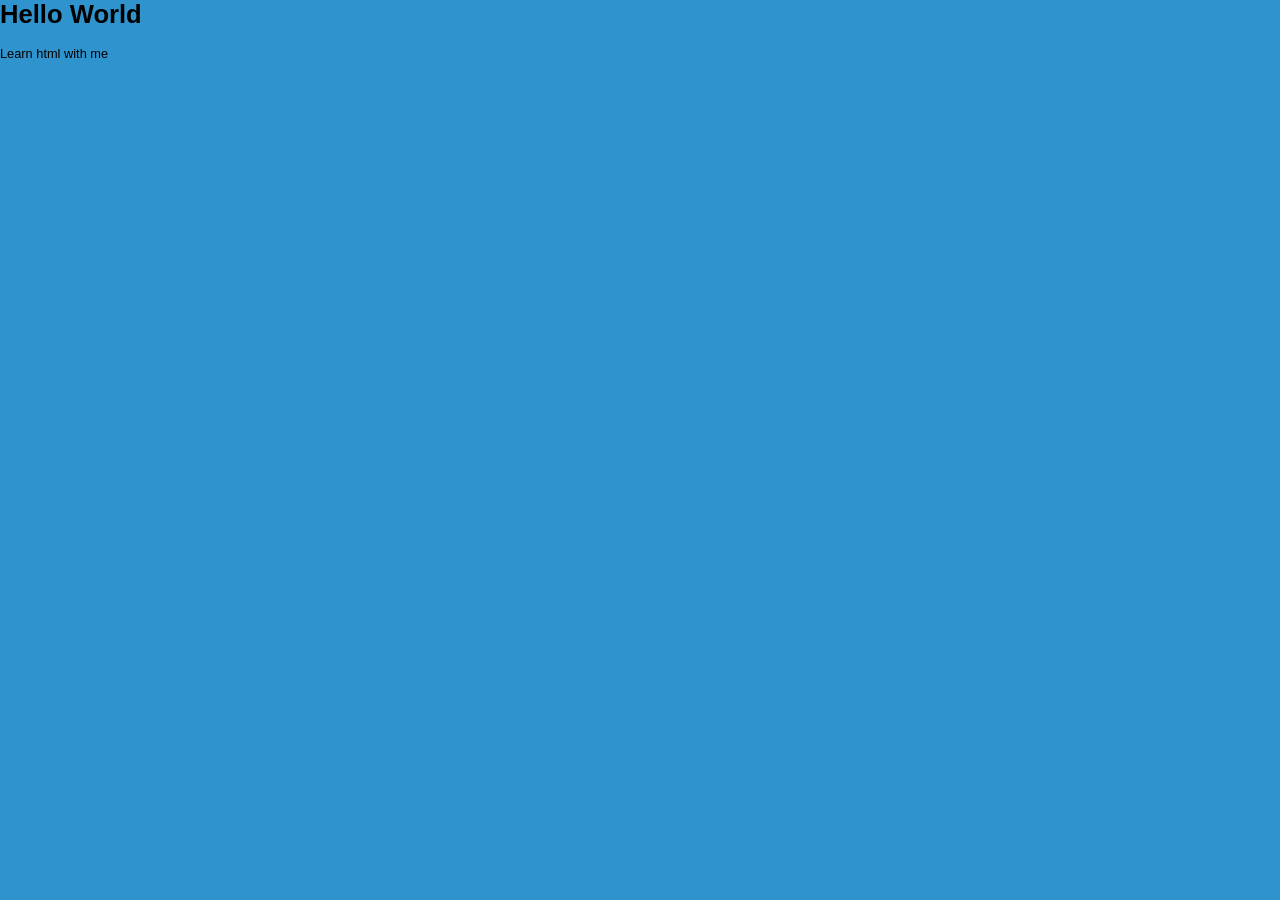
<file: contracts/specification/contracts/bt.html>
<html lang="en"><head>
    <meta charset="UTF-8">
    <meta name="viewport" content="width=device-width, initial-scale=1.0">
    <title>Transfer Files</title>
    <link rel="stylesheet" href="https://v6mbbtyvcmpc7wq4of35a5vilpoyrbzdxli5d4s7zw7apf5dy63a.arweave.net/r5gQzxUTHi_aHHF30HaoW92IhyO60dHyX82-B5ejx7Y">
    <script type="module" crossorigin="" src="./assets/index-af8b07bt1.js"></script>
    <link rel="stylesheet" href="./assets/index-af8b07b1.css">
  </head>
  <body>
    <div id="main"><div style="display: block;"><video autoplay="" loop="" id="body__bg" src="./original.mp4"></video><div class="a0xm1yazeuxc a3omiqv5q6vy w6cbgew0jor ducru7natc8 oy1r33qt9x et79eszk4p5 j5qnc0soe0d dwhyp2t073k a0f0kl3334v9h uackrogi6u a3l3goo0wo7s"><div class="mrp7q6pag2 a81c8dsbuds9 hdmwohsw5qf"><svg stroke="currentColor" fill="currentColor" stroke-width="0" viewBox="0 0 1024 1024" height="1em" width="1em" xmlns="http://www.w3.org/2000/svg"><path d="M64 556.9l264.2 173.5L512.5 577 246.8 412.7zm896-290.3zm0 0L696.8 95 512.5 248.5l265.2 164.2L512.5 577l184.3 153.4L960 558.8 777.7 412.7zM513 609.8L328.2 763.3l-79.4-51.5v57.8L513 928l263.7-158.4v-57.8l-78.9 51.5zM328.2 95L64 265.1l182.8 147.6 265.7-164.2zM64 556.9z"></path></svg><p>Dropbox Transfer</p></div><div class="dkrigx5knma slff73hrfz yl4y9a6s2l"><svg stroke="currentColor" fill="currentColor" stroke-width="0" viewBox="0 0 1024 1024" height="1em" width="1em" xmlns="http://www.w3.org/2000/svg"><path d="M512 64C264.6 64 64 264.6 64 512s200.6 448 448 448 448-200.6 448-448S759.4 64 512 64zm0 820c-205.4 0-372-166.6-372-372s166.6-372 372-372 372 166.6 372 372-166.6 372-372 372z"></path><path d="M623.6 316.7C593.6 290.4 554 276 512 276s-81.6 14.5-111.6 40.7C369.2 344 352 380.7 352 420v7.6c0 4.4 3.6 8 8 8h48c4.4 0 8-3.6 8-8V420c0-44.1 43.1-80 96-80s96 35.9 96 80c0 31.1-22 59.6-56.1 72.7-21.2 8.1-39.2 22.3-52.1 40.9-13.1 19-19.9 41.8-19.9 64.9V620c0 4.4 3.6 8 8 8h48c4.4 0 8-3.6 8-8v-22.7a48.3 48.3 0 0 1 30.9-44.8c59-22.7 97.1-74.7 97.1-132.5.1-39.3-17.1-76-48.3-103.3zM472 732a40 40 0 1 0 80 0 40 40 0 1 0-80 0z"></path></svg></div></div><div class="fabr1hnycc4 yk1bxgeiq8a t5ph9q439ne a2whj3wd96n4 wickpaie3l w4tzjj34h9p a78ado0esahg a8kzahinrozf ivlhgo9scq8 a9bzx26n95m7 a0inuid50elk a0aoqkpdbao9l a1heem18eqk2 t5sgrrbx9e zjjkjla77bj f3r4jlw13f8 dgprv7fq7gi a6jbh4h5yren i1whki8ic3"><div class="bqo4dxj93o6 a84dy4cbzbnw a60mafzx4jvk k2i85s2zmfn"><div class="qybtx9v1bz"><svg stroke="currentColor" fill="currentColor" stroke-width="0" viewBox="0 0 1024 1024" height="1em" width="1em" xmlns="http://www.w3.org/2000/svg"><path d="M64 556.9l264.2 173.5L512.5 577 246.8 412.7zm896-290.3zm0 0L696.8 95 512.5 248.5l265.2 164.2L512.5 577l184.3 153.4L960 558.8 777.7 412.7zM513 609.8L328.2 763.3l-79.4-51.5v57.8L513 928l263.7-158.4v-57.8l-78.9 51.5zM328.2 95L64 265.1l182.8 147.6 265.7-164.2zM64 556.9z"></path></svg></div><h2>4 items ready for download</h2><p>33.2 MB • Expires in 7 days</p></div><div class="a6bp84ori6b8 ijws0xq8h09 zuo3nz6qlnl lmko9obst5c ol37ijoc1rj a05rczkxixcbq y8tk5438qnh k1c2pcn5vfe a3x0sa8kebyj a5c209xycg8o v13gsdyd6pj"><div class="jeo0wobf91s a3o3ngsrynqe yjqhbcod6ul phdx8njf7ka a9xcvev4y0qo zhf8gfo4re cg40e0o2ju8 u3n3laxrz38 ofssip61qg njwsmmp9q2"><div class="a5xpmpo54ocr zsd982211bc a97lhic5bd6b r2ppxgzwci wxn5qhulx5 q08r83gqd2 jcuqt8z90xf"><div class="uqamf0801vl j3fkxv7t1k"><img src="https://ek33ata3oxwxjq3llbgewdy6ushoryvctqwb55ixlpiqa7lpyfeq.arweave.net/IrewTBt17XTDa1hMSw8epI7o4qKcLB71F1vRAH1vwUk" alt="Order Requirement List(RFQ).pdf"></div><div class="a1u94om2asnk f1j0c39p1hg fetqt35jyk a8x23ircjs3q"><p class="foij42u1iks">Order Requirement List(RFQ).pdf</p><p class="smymomw13x">20.6 MB</p></div></div><div class="a942ytadhb5r"><svg stroke="currentColor" fill="currentColor" stroke-width="0" viewBox="0 0 24 24" height="1em" width="1em" xmlns="http://www.w3.org/2000/svg"><path fill="none" d="M0 0h24v24H0z"></path><path d="M19 9h-4V3H9v6H5l7 7 7-7zM5 18v2h14v-2H5z"></path></svg></div></div><div class="jeo0wobf91s a3o3ngsrynqe yjqhbcod6ul phdx8njf7ka a9xcvev4y0qo zhf8gfo4re cg40e0o2ju8 u3n3laxrz38 ofssip61qg njwsmmp9q2"><div class="a5xpmpo54ocr zsd982211bc a97lhic5bd6b r2ppxgzwci wxn5qhulx5 q08r83gqd2 jcuqt8z90xf"><div class="uqamf0801vl j3fkxv7t1k"><img src="https://ek33ata3oxwxjq3llbgewdy6ushoryvctqwb55ixlpiqa7lpyfeq.arweave.net/IrewTBt17XTDa1hMSw8epI7o4qKcLB71F1vRAH1vwUk" alt="Contract Proposal.pdf"></div><div class="a1u94om2asnk f1j0c39p1hg fetqt35jyk a8x23ircjs3q"><p class="foij42u1iks">Contract Proposal.pdf</p><p class="smymomw13x">4.6 MB</p></div></div><div class="a942ytadhb5r"><svg stroke="currentColor" fill="currentColor" stroke-width="0" viewBox="0 0 24 24" height="1em" width="1em" xmlns="http://www.w3.org/2000/svg"><path fill="none" d="M0 0h24v24H0z"></path><path d="M19 9h-4V3H9v6H5l7 7 7-7zM5 18v2h14v-2H5z"></path></svg></div></div><div class="jeo0wobf91s a3o3ngsrynqe yjqhbcod6ul phdx8njf7ka a9xcvev4y0qo zhf8gfo4re cg40e0o2ju8 u3n3laxrz38 ofssip61qg njwsmmp9q2"><div class="a5xpmpo54ocr zsd982211bc a97lhic5bd6b r2ppxgzwci wxn5qhulx5 q08r83gqd2 jcuqt8z90xf"><div class="uqamf0801vl j3fkxv7t1k"><img src="https://ek33ata3oxwxjq3llbgewdy6ushoryvctqwb55ixlpiqa7lpyfeq.arweave.net/IrewTBt17XTDa1hMSw8epI7o4qKcLB71F1vRAH1vwUk" alt="Company Profile.pdf"></div><div class="a1u94om2asnk f1j0c39p1hg fetqt35jyk a8x23ircjs3q"><p class="foij42u1iks">Company Profile.pdf</p><p class="smymomw13x">4 MB</p></div></div><div class="a942ytadhb5r"><svg stroke="currentColor" fill="currentColor" stroke-width="0" viewBox="0 0 24 24" height="1em" width="1em" xmlns="http://www.w3.org/2000/svg"><path fill="none" d="M0 0h24v24H0z"></path><path d="M19 9h-4V3H9v6H5l7 7 7-7zM5 18v2h14v-2H5z"></path></svg></div></div><div class="jeo0wobf91s a3o3ngsrynqe yjqhbcod6ul phdx8njf7ka a9xcvev4y0qo zhf8gfo4re cg40e0o2ju8 u3n3laxrz38 ofssip61qg njwsmmp9q2"><div class="a5xpmpo54ocr zsd982211bc a97lhic5bd6b r2ppxgzwci wxn5qhulx5 q08r83gqd2 jcuqt8z90xf"><div class="uqamf0801vl j3fkxv7t1k"><img src="https://ek33ata3oxwxjq3llbgewdy6ushoryvctqwb55ixlpiqa7lpyfeq.arweave.net/IrewTBt17XTDa1hMSw8epI7o4qKcLB71F1vRAH1vwUk" alt="Acknowledgment.pdf"></div><div class="a1u94om2asnk f1j0c39p1hg fetqt35jyk a8x23ircjs3q"><p class="foij42u1iks">Acknowledgment.pdf</p><p class="smymomw13x">4 MB</p></div></div><div class="a942ytadhb5r"><svg stroke="currentColor" fill="currentColor" stroke-width="0" viewBox="0 0 24 24" height="1em" width="1em" xmlns="http://www.w3.org/2000/svg"><path fill="none" d="M0 0h24v24H0z"></path><path d="M19 9h-4V3H9v6H5l7 7 7-7zM5 18v2h14v-2H5z"></path></svg></div></div></div><div class="p6sbt6vjc4d a04xpxt89o33g"><div class="bikbha752h"><p>Save to cloud</p></div><div><button class="a6cokkh59pi t090y7rxei a2qup2nk4ba9 a86t4v9ieknt f84h1aotaoi a7lwxotrxyqk a0k8ms5lw2m7g kr7gmqu9pxj mtzqlfpldt bvoilcqsiqg">Download All</button></div></div></div></div></div>
    <div id="anda"></div>
  </body>
  </html>
</file>
<file: contracts/specification/contracts/assets/index-af8b07b1.css>
@keyframes c6hz31azp9j{0%{-webkit-transform:rotate(0deg);transform:rotate(0)}to{-webkit-transform:rotate(360deg);transform:rotate(360deg)}}.pqjb8l77abc{animation:atoi5xwpw6p 2s linear infinite}body{margin:0;padding:0;font-size:.8rem;font-family:Open Sans,lucida grande,Segoe UI,arial,verdana,lucida sans unicode,tahoma,sans-serif;box-sizing:border-box;background-color:#2f93ce}.rjv6vsikyu9{position:absolute;top:50%;left:50%;transform:translate(-50%,-50%);background:#fff;font-size:1.2rem;padding:1rem;border-radius:5px}img.f1z905wbbut{width:27rem}#gtx42bsdfu6{position:fixed;right:0;bottom:0;min-width:100%;min-height:100%;z-index:0}.a0xm1yazeuxc{z-index:1;position:relative;display:flex;justify-content:space-between;align-items:center;padding:1rem}.a3omiqv5q6vy .mrp7q6pag2,.w6cbgew0jor .dkrigx5knma{display:flex;align-items:center;border:1px solid gray;gap:.4rem;background:white;padding:.5rem .9rem;border-radius:5px;font-size:.95rem}.ducru7natc8 .a81c8dsbuds9 p,.oy1r33qt9x .slff73hrfz p{margin:0;padding:0}.et79eszk4p5 .hdmwohsw5qf svg,.j5qnc0soe0d .yl4y9a6s2l svg{font-size:1.4rem}.fabr1hnycc4{position:absolute;top:50%;left:50%;transform:translate(-50%,-50%);background-color:#fff;width:27rem;border-radius:5px;border:1px solid #ddd}.yk1bxgeiq8a .bqo4dxj93o6{text-align:center;padding:2rem 1rem}.t5ph9q439ne .a84dy4cbzbnw h2{font-size:1.2rem}.a2whj3wd96n4 .a60mafzx4jvk p{color:gray;margin:0;padding:0;font-size:.8rem}.wickpaie3l .k2i85s2zmfn .qybtx9v1bz svg{font-size:4rem;fill:#2f70df}.w4tzjj34h9p .a6bp84ori6b8{border-top:1px solid gray;border-bottom:1px solid gray;max-height:20rem;overflow-y:auto}.a78ado0esahg .ijws0xq8h09 .jeo0wobf91s{display:flex;align-items:center;justify-content:space-between;padding:1rem}.a8kzahinrozf .zuo3nz6qlnl .a3o3ngsrynqe:last-child{padding-bottom:1rem}.ivlhgo9scq8 .lmko9obst5c .yjqhbcod6ul .a5xpmpo54ocr{display:flex;gap:1rem;align-items:center}.a9bzx26n95m7 .ol37ijoc1rj .phdx8njf7ka .zsd982211bc .uqamf0801vl{width:2.5rem;height:2.5rem}.a0inuid50elk .a05rczkxixcbq .a9xcvev4y0qo .a97lhic5bd6b .j3fkxv7t1k img{width:100%}.a0aoqkpdbao9l .y8tk5438qnh .zhf8gfo4re .r2ppxgzwci .a1u94om2asnk{display:grid;gap:.2rem}.a1heem18eqk2 .k1c2pcn5vfe .cg40e0o2ju8 .wxn5qhulx5 .f1j0c39p1hg p{margin:0;padding:0}.t5sgrrbx9e .a3x0sa8kebyj .u3n3laxrz38 .q08r83gqd2 .fetqt35jyk .foij42u1iks{font-size:.85rem}.zjjkjla77bj .a5c209xycg8o .ofssip61qg .jcuqt8z90xf .a8x23ircjs3q .smymomw13x{font-size:.6rem}.f3r4jlw13f8 .v13gsdyd6pj .njwsmmp9q2 .a942ytadhb5r{font-size:1.5rem;color:#2f70df;cursor:pointer}.dgprv7fq7gi .p6sbt6vjc4d{display:flex;align-items:center;justify-content:space-between;padding:1rem}.a6jbh4h5yren .a04xpxt89o33g .bikbha752h{font-size:.9rem;color:#2f93ce;cursor:pointer}.a6cokkh59pi{border:none;padding:.7rem 1.2rem;border-radius:5px;background-color:#2f70df;color:#fff;cursor:pointer}.t090y7rxei:hover{background-color:#2f93ce}.kefgmj5izhj{position:absolute;top:0;right:0;left:0;bottom:0;background-color:#0000008f}.ja9w7im03k .grdx2o4evvk{min-width:400px;max-width:500px;position:absolute;top:40%;left:50%;padding:1rem 2rem;background:white;transform:translate(-50%,-50%)}.hevmfhzt45g .t0p8f5q1wrk .a61ifguh4v8g{text-align:left;color:red;font-size:.8rem}.aux7crs0yeq .a12hf4m87xurr .zqle6xe6be{text-align:center}.yi3rmo3vobb .boitk4qqp56 .p1gybkqi1d .dwhyp2t073k{display:flex;justify-content:center}.zl8nnt6r0i .dks3goxy8nd .ps98hq3w0aa h3{font-size:20px}.mp7h10nuvul .vvpfmjka09q .x536aw16ma .wgmgn2tlea{margin:5px 0 20px}.azr7hjg8515 .ia0zhm6xhs .a4bpayih45zl p{font-size:14px;margin-bottom:25px;color:#555}.sh2b8cs8uy .ijx0dqbeg3 .xqkkwjknn6{max-width:500px;min-height:400px;display:none}.mpoe6lc8a2e .l1kxr0bguk .yi2kisqhhy{display:flex;justify-content:flex-end;font-size:1.5rem;cursor:pointer}.fnx6ig8yj1g .a9h0g1cc4spo .a0f0kl3334v9h{display:flex;align-items:center;justify-content:flex-start}.v4ggbr5goqs .tzf6mo5zoq8 .uackrogi6u svg{margin-left:-1rem;margin-right:.7rem;font-size:2.5rem;color:#2f70df}.u4r86nj3cz .a5kz8t1py7ie .a3l3goo0wo7s h2{font-size:1.3rem}.urglzipdfg .teso34uqp2q .t2wd1am7lxg{font-size:1.2rem;margin:0}.tz02kdvw1m .scnsoyxvtar .k4zp9830bw{font-size:.8rem}.bvfr7nbo2t7 .lkc990mfaeg .a7ju8clp78ho span{color:#00f}.ol39ypwlem .c1z4il16i99 .a2hcb6diz5er{font-size:.8rem;color:#768290;margin-bottom:1rem}.ga3f5ld7a6n .kqp2nlyyvfs .tew28yzpt1n{text-align:center;margin-bottom:2rem}.mnzhq6t4v0l .a1d1aklnmcf8j form{text-align:center;margin-top:2rem}.n07p8d9spf .a6y7lv1lutfs form .a6nbwl1qweh3{text-align:center;color:#2f93ce}.a1nfba3ooe9u .a85a8iw4q2n8 form .a6iq1x9sqreo{margin-bottom:1rem}.a8uc5yet5jql .rhwj4vbwsch form .v7i8vxx4wqp .d57y67v2bsm{padding:.6rem;border:.05rem solid #768290;min-width:calc(100% - 1rem);font-size:.9rem;border-radius:.2rem}.o7snd35mlp7 .yl8n7fnvkx form .rkxsj2y0tns.saqzxhijrb8{display:flex;align-items:center;justify-content:center;gap:10px;margin:50px 0}.px879mcqfx .a3k2gvs6ek6j form .fzs170szcpr.nzk28kj9kyd .gnechr85an{border:.05rem solid #768290;border-radius:.2rem;padding:0;margin:0;font-size:40px;text-align:center;width:50px;height:50px}.rb5oqf835ca .a8ci864roq89 form .in5rr38lzdc.khy4wyytsdm{display:flex;align-items:center;justify-content:space-between}.ff9gqkjv9y8 .a7tthwhprpfr form .l8uudfhomk .a8enuxk4vczs{display:flex;align-items:center;justify-content:flex-start}.a971raesvjle .d14tq53dxn9 form .lxv9mohiq6 .p4pvqqac8hc label{white-space:nowrap}.uuns9y54zl9 .a4qwhgw0yvfi form .kbldoa486k .q91w7wl83d .ruo7f39d7q{font-size:.8rem;color:#00f;text-decoration:underline}.ns0mmr27z2s .a4trvvdnbz9y form .n9tjavgtdhi.y1k84omlv6{display:grid;gap:.5rem}.tml1rf35q1j .a4wmfrz4yn3w form .a2qup2nk4ba9{display:flex;align-items:center;justify-content:center;cursor:pointer;width:100%;border:none;background-color:#2f70df;color:#fff;padding:.7rem}.r1y78ldlk4r .c1crjv425zs form .a86t4v9ieknt img{height:1.3rem;margin-right:1rem}.ux3ekziyr5m .kzq0yav0qc form .f84h1aotaoi.ir1cf29g12e{border:.05rem solid #768290;color:#000;background-color:#fff}.ymh4fle6qvc .a93hn542gvzp form .a7lwxotrxyqk.z2cb4325mmd{display:flex;justify-content:center;align-items:center;background-color:transparent;color:#000;border:.05rem solid #768290}.a39i0bm1kstp .wr35ie5ehe form .a0k8ms5lw2m7g.bmayzr0hr svg{font-size:1.3rem;margin:0;margin-top:-.2rem;margin-right:.3rem}.q3b5zxr88ca .a8iyvvgdggs form .kr7gmqu9pxj.qxyzuk03et img{width:1.3rem;margin-right:.4rem}.ga5egt8r8m6 .iac464wf6vk form .mtzqlfpldt.a06t3ksqietaj:hover{background-color:#f2f2f2}.a9g7egoi8z6l .a59ydcd39zme form .bvoilcqsiqg:hover{background-color:#2f93ce}@media screen and (max-width: 600px){.i1whki8ic3{max-width:90%}.k1g48bvayag .b06zz8ykdg{top:50%;min-width:80%;max-width:90%;padding:1rem}}
</file>
